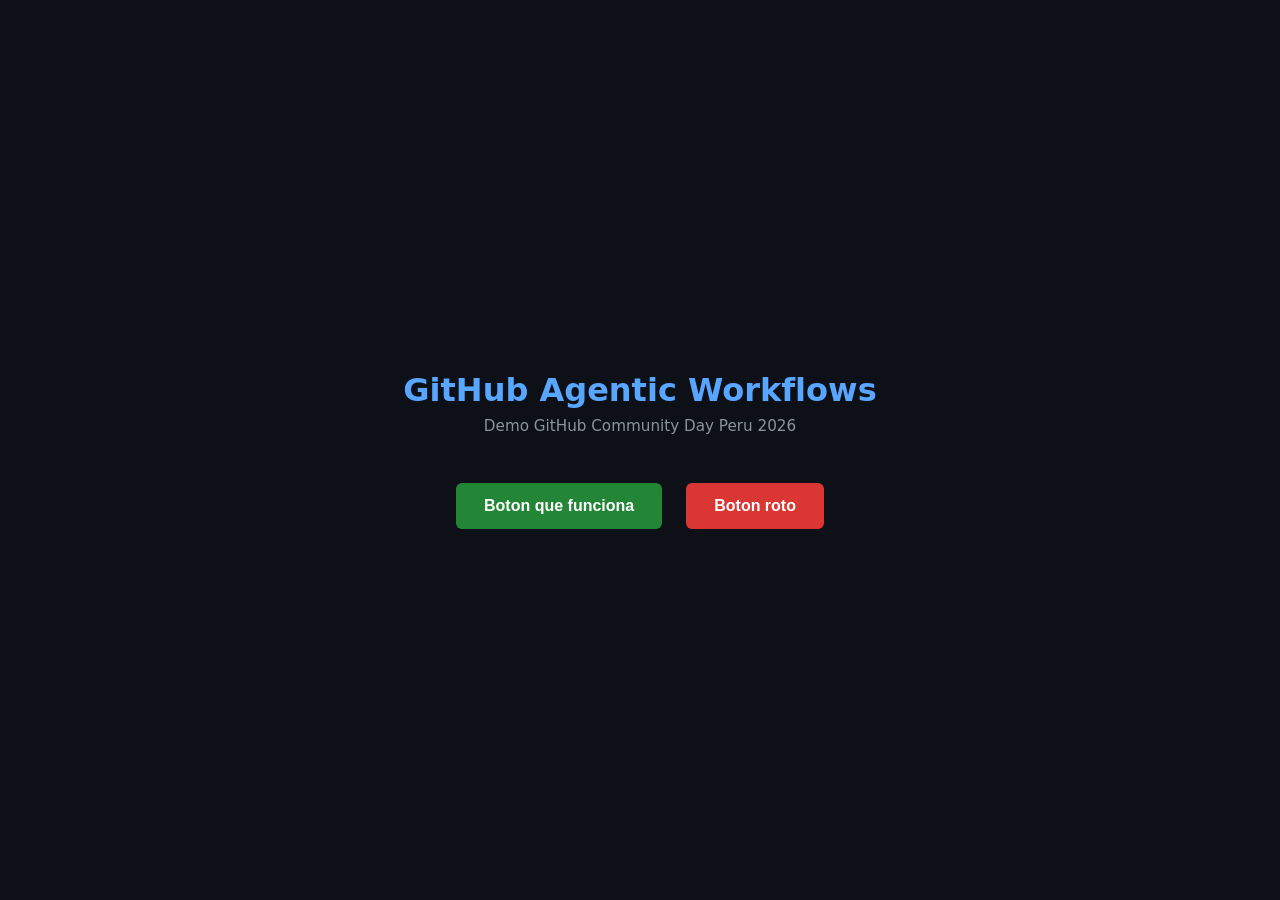
<file: demo/index.html>
<!DOCTYPE html>
<html lang="es">
<head>
  <meta charset="UTF-8" />
  <meta name="viewport" content="width=device-width, initial-scale=1.0" />
  <title>Demo - Agentic Workflows</title>
  <link rel="stylesheet" href="style.css" />
</head>
<body>
  <div class="container">
    <h1>GitHub Agentic Workflows</h1>
    <p class="subtitle">Demo GitHub Community Day Peru 2026</p>

    <div class="buttons">
      <button id="btn-ok" onclick="showMessage()">
        Boton que funciona
      </button>

      <button id="btn-broken" onclick="showAlert()">
        Boton roto
      </button>
    </div>

    <div id="message" class="message hidden">
      Hola desde el boton que funciona!
    </div>
  </div>

  <script src="app.js"></script>
</body>
</html>
</file>
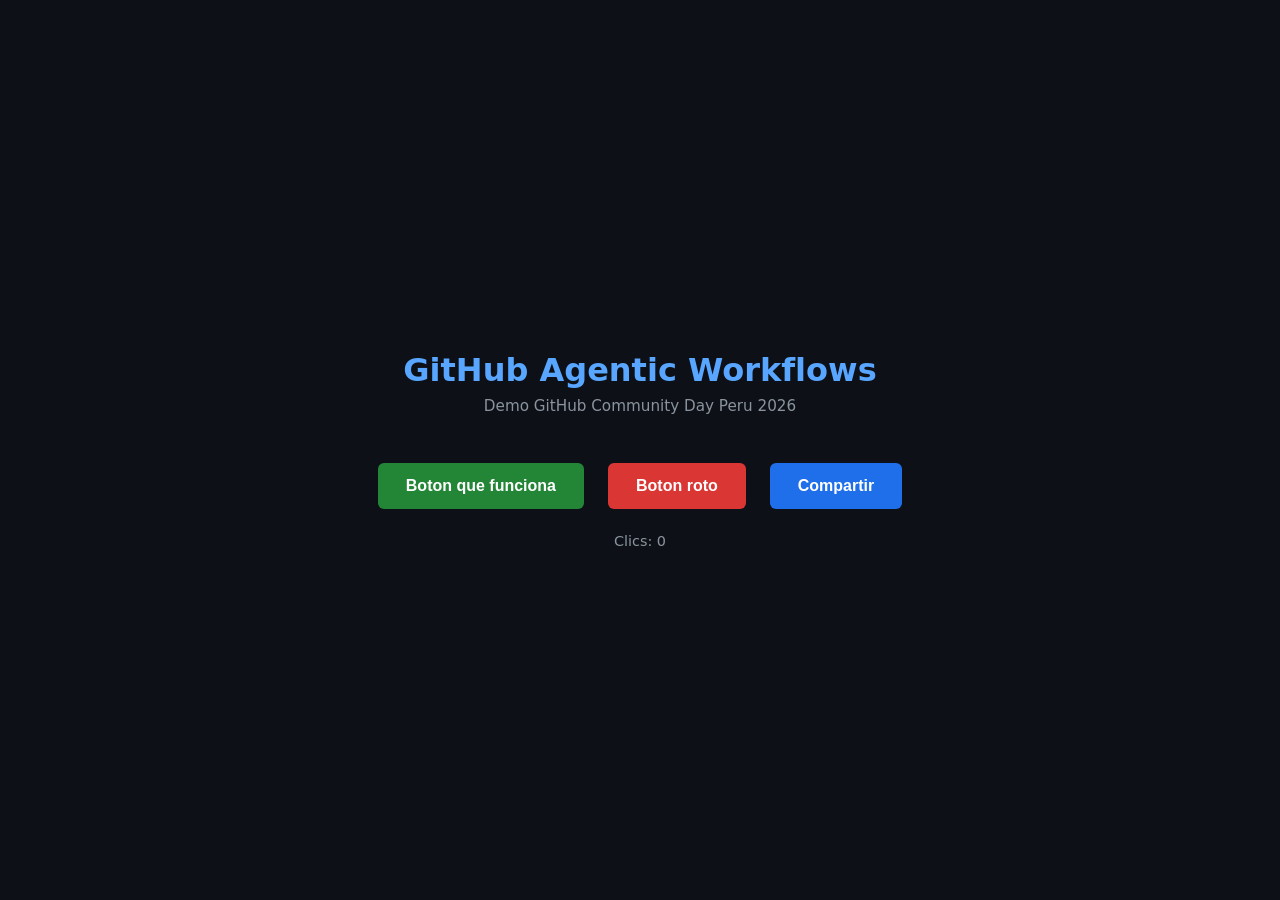
<file: docs/index.html>
<!DOCTYPE html>
<html lang="es">
<head>
  <meta charset="UTF-8" />
  <meta name="viewport" content="width=device-width, initial-scale=1.0" />
  <title>Demo - Agentic Workflows</title>
  <link rel="stylesheet" href="style.css" />
</head>
<body>
  <div class="container">
    <h1>GitHub Agentic Workflows</h1>
    <p class="subtitle">Demo GitHub Community Day Peru 2026</p>

    <div class="buttons">
      <button id="btn-ok" onclick="showMessage()">
        Boton que funciona
      </button>

      <button id="btn-broken" onclick="showAlert()">
        Boton roto
      </button>

      <button id="btn-share" onclick="shareUrl()">
        Compartir
      </button>
    </div>

    <div id="counter">
      Clics: <span id="click-count">0</span>
    </div>

    <div id="message" class="message hidden">
      Hola desde el boton que funciona!
    </div>
  </div>

  <script src="app.js"></script>
</body>
</html>
</file>
<file: demo/style.css>
* {
  box-sizing: border-box;
  margin: 0;
  padding: 0;
}

body {
  font-family: 'Segoe UI', system-ui, sans-serif;
  background: #0d1117;
  color: #e6edf3;
  min-height: 100vh;
  display: flex;
  align-items: center;
  justify-content: center;
}

.container {
  text-align: center;
  padding: 48px;
}

h1 {
  font-size: 2rem;
  margin-bottom: 8px;
  color: #58a6ff;
}

.subtitle {
  color: #8b949e;
  margin-bottom: 48px;
  font-size: 0.95rem;
}

.buttons {
  display: flex;
  gap: 24px;
  justify-content: center;
}

button {
  padding: 14px 28px;
  font-size: 1rem;
  border: none;
  border-radius: 6px;
  cursor: pointer;
  font-weight: 600;
  transition: opacity 0.2s;
}

button:hover { opacity: 0.85; }

#btn-ok {
  background: #238636;
  color: #fff;
}

#btn-broken {
  background: #da3633;
  color: #fff;
}

.message {
  margin-top: 32px;
  padding: 16px 24px;
  background: #161b22;
  border: 1px solid #30363d;
  border-radius: 6px;
  font-size: 1rem;
}

.hidden { display: none; }
</file>
<file: docs/style.css>
* {
  box-sizing: border-box;
  margin: 0;
  padding: 0;
}

body {
  font-family: 'Segoe UI', system-ui, sans-serif;
  background: #0d1117;
  color: #e6edf3;
  min-height: 100vh;
  display: flex;
  align-items: center;
  justify-content: center;
}

.container {
  text-align: center;
  padding: 48px;
}

h1 {
  font-size: 2rem;
  margin-bottom: 8px;
  color: #58a6ff;
}

.subtitle {
  color: #8b949e;
  margin-bottom: 48px;
  font-size: 0.95rem;
}

.buttons {
  display: flex;
  gap: 24px;
  justify-content: center;
}

button {
  padding: 14px 28px;
  font-size: 1rem;
  border: none;
  border-radius: 6px;
  cursor: pointer;
  font-weight: 600;
  transition: opacity 0.2s;
}

button:hover { opacity: 0.85; }

#btn-ok {
  background: #238636;
  color: #fff;
}

#btn-broken {
  background: #da3633;
  color: #fff;
}

#btn-share {
  background: #1f6feb;
  color: #fff;
}

.message {
  margin-top: 32px;
  padding: 16px 24px;
  background: #161b22;
  border: 1px solid #30363d;
  border-radius: 6px;
  font-size: 1rem;
}

.hidden { display: none; }

#counter {
  margin-top: 24px;
  text-align: center;
  font-size: 0.9rem;
  color: #8b949e;
}
</file>
